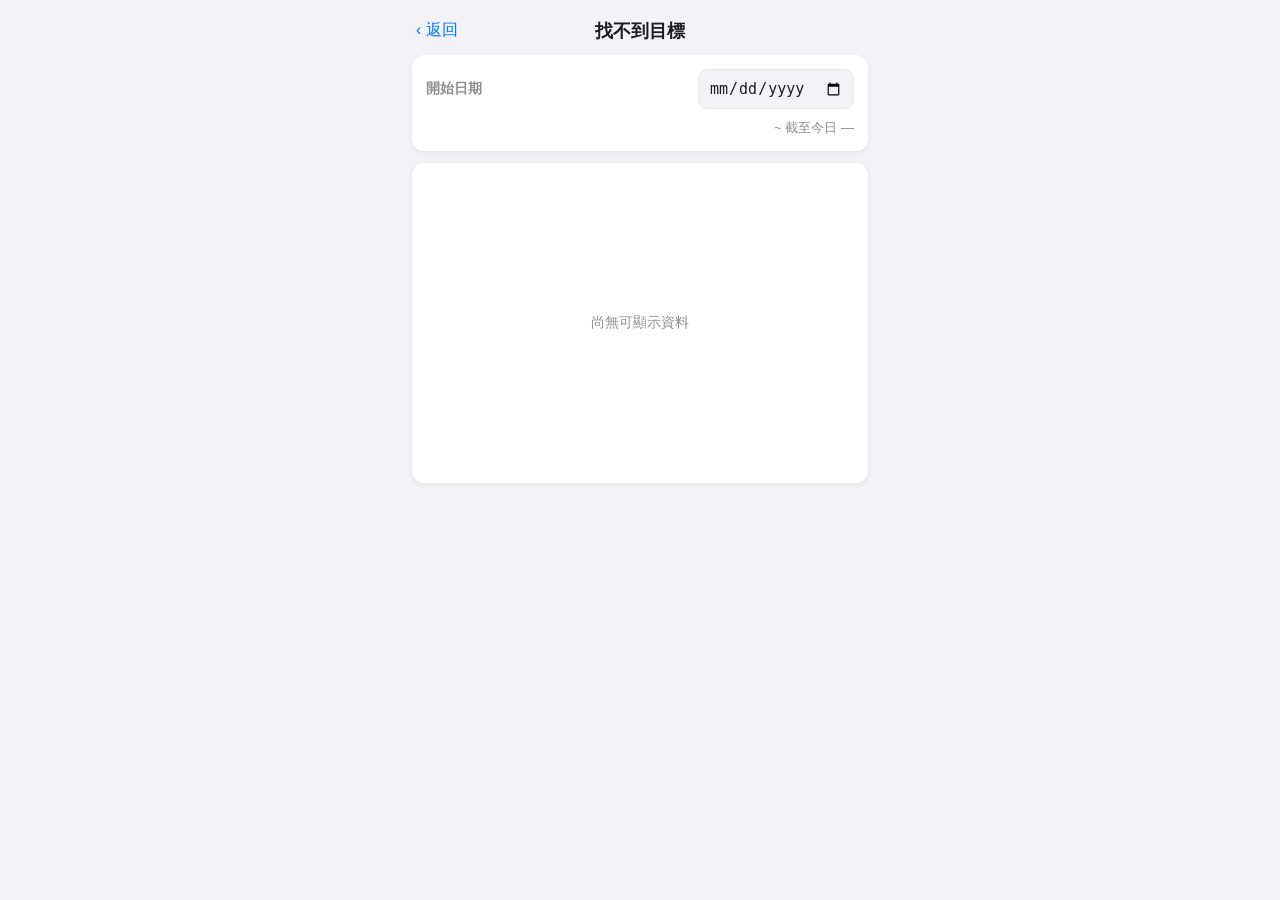
<file: trend.html>
<!DOCTYPE html>
<html lang="zh-Hant">
<head>
  <meta charset="utf-8">
  <title>目標趨勢</title>
  <link rel="stylesheet" href="style.css">
  <link rel="stylesheet" href="trend.css">
  <link rel="manifest" href="manifest.json">
  <meta name="viewport" content="width=device-width, initial-scale=1.0, maximum-scale=1.0, user-scalable=no">
  <meta name="apple-mobile-web-app-capable" content="yes">
  <meta name="apple-mobile-web-app-status-bar-style" content="default">
  <meta name="apple-mobile-web-app-title" content="資產管理">
  <link rel="apple-touch-icon" href="icons/icon-192.png">
  <meta name="theme-color" content="#007aff">
</head>
<body>
  <div class="trend-page">
    <div class="trend-topbar">
      <button class="trend-back-btn" onclick="goBackToGoals()">‹ 返回</button>
      <div class="trend-title" id="trendTitle">目標趨勢</div>
      <div class="trend-spacer"></div>
    </div>

    <div class="trend-range-card">
      <div class="trend-range-row">
        <label class="trend-date-label" for="trendStartDate">開始日期</label>
        <input id="trendStartDate" class="trend-date-input" type="date">
      </div>
      <div class="trend-end-text">~ 截至今日 <span id="trendTodayText">—</span></div>
    </div>

    <div class="trend-chart-card">
      <canvas id="goalTrendChart"></canvas>
      <div class="trend-empty hidden" id="trendEmptyText">尚無可顯示資料</div>
    </div>
  </div>

  <script src="trend.js"></script>
</body>
</html>
</file>
<file: style.css>
*, *::before, *::after { box-sizing: border-box; margin: 0; padding: 0; }

:root {
  --blue:   #007aff;
  --red:    #ff3b30;
  --green:  #34c759;
  --bg:     #f2f2f7;
  --card:   #ffffff;
  --border: #e5e5ea;
  --text:   #1c1c1e;
  --sub:    #8e8e93;
  --r:      12px;
  --tab-h:  56px;
}

html, body {
  background: var(--bg);
  font-family: -apple-system, BlinkMacSystemFont, "Segoe UI", sans-serif;
  color: var(--text);
  -webkit-text-size-adjust: 100%;
  font-size: 15px;
  height: 100%;
}

.hidden { display: none !important; }

/* ── Page ─────────────────────────────────────────── */
.page {
  max-width: 480px;
  margin: 0 auto;
  padding-bottom: calc(var(--tab-h) + 16px);
  min-height: 100dvh;
}

/* ── TopBar ───────────────────────────────────────── */
.topbar {
  display: flex;
  align-items: center;
  justify-content: space-between;
  padding: 16px 16px 10px;
  position: sticky;
  top: 0;
  background: var(--bg);
  z-index: 20;
}
.topbar-title { font-size: 18px; font-weight: 700; flex: 1; }

.add-btn {
  width: 36px; height: 36px;
  border-radius: 50%; border: none;
  background: var(--blue); color: #fff;
  font-size: 22px; line-height: 34px;
  text-align: center; cursor: pointer; padding: 0;
}

/* ── Status bar ───────────────────────────────────── */
.status-bar {
  display: flex; align-items: center;
  justify-content: space-between;
  padding: 0 14px 8px; gap: 8px;
}
#priceStatusText, #pledgeStatusText {
  font-size: 11px; color: var(--sub); flex: 1;
}
.refresh-btn {
  font-size: 11px; padding: 4px 10px;
  border: 1px solid var(--blue); border-radius: 20px;
  background: transparent; color: var(--blue);
  white-space: nowrap; cursor: pointer;
}

/* ── Main card ────────────────────────────────────── */
.main-card {
  background: var(--card);
  border-radius: var(--r);
  margin: 0 12px;
  overflow: hidden;
  box-shadow: 0 1px 6px rgba(0,0,0,.07);
}

/* ── Table header ─────────────────────────────────── */
.table-header {
  display: grid;
  grid-template-columns: 1fr 56px 90px 24px;
  padding: 8px 12px;
  font-size: 11px; font-weight: 600; color: var(--sub);
  border-bottom: 1px solid var(--border);
  text-transform: uppercase; letter-spacing: .4px;
}
.col-r    { text-align: right; }
.col-chev { text-align: center; }

/* ── Stock row ────────────────────────────────────── */
.stock-row {
  display: grid;
  grid-template-columns: 1fr 56px 90px 24px;
  align-items: center;
  padding: 12px 12px;
  border-bottom: 1px solid var(--border);
  cursor: pointer;
  -webkit-tap-highlight-color: transparent;
}
.stock-row:active { background: #f5f5f7; }

.stock-name-col { display: flex; flex-direction: column; gap: 2px; }
.s-name { font-size: 15px; font-weight: 600; }
.s-code { font-size: 11px; color: var(--sub); }

.col-chev {
  font-size: 18px; color: var(--sub);
  text-align: center;
  transition: transform .2s; display: inline-block;
}
.col-chev.open { transform: rotate(90deg); color: var(--blue); }

/* ── Detail panel ─────────────────────────────────── */
.detail-panel {
  background: #f7f8fa;
  border-bottom: 1px solid var(--border);
  padding: 12px;
}

/* ── Metrics 2×3 ──────────────────────────────────── */
.metrics-grid {
  display: grid;
  grid-template-columns: 1fr 1fr;
  gap: 1px; background: var(--border);
  border-radius: 10px; overflow: hidden;
  margin-bottom: 12px;
}
.metric { background: var(--card); padding: 10px 12px; }
.m-label { font-size: 11px; color: var(--sub); margin-bottom: 3px; }
.m-val   { font-size: 15px; font-weight: 700; }

/* ── Action buttons ───────────────────────────────── */
.detail-actions {
  display: grid;
  grid-template-columns: 1fr 1fr auto;
  gap: 8px; margin-bottom: 14px;
}
.buy-btn, .sell-btn, .del-btn {
  border: none; border-radius: 10px;
  padding: 10px 8px; font-size: 14px;
  font-weight: 600; cursor: pointer;
}
.buy-btn  { background: #fff0f0; color: var(--red); }
.sell-btn { background: #f0fff4; color: var(--green); }
.del-btn  { background: #f2f2f7; color: var(--sub); padding: 10px 14px; }

/* ── Transaction list ─────────────────────────────── */
.tx-section { }
.tx-title { font-size: 12px; font-weight: 600; color: var(--sub); margin-bottom: 8px; }
.tx-row {
  background: var(--card); border-radius: 8px;
  padding: 8px 10px; margin-bottom: 6px;
}
.tx-main { display: flex; align-items: center; gap: 6px; }
.tx-type { font-weight: 700; font-size: 13px; min-width: 54px; }
.tx-qty  { font-size: 13px; }
.tx-amt  { margin-left: auto; font-size: 13px; font-weight: 600; }
.tx-date { font-size: 11px; color: var(--sub); margin-top: 3px; }
.loading-tip { font-size: 12px; color: var(--sub); padding: 4px; }

.tx-actions { display: flex; gap: 4px; }
.tx-edit-btn, .tx-del-btn {
  font-size: 11px; padding: 3px 8px;
  border-radius: 6px; border: none;
  cursor: pointer; font-weight: 600;
}
.tx-edit-btn { background: #e8f0ff; color: var(--blue); }
.tx-del-btn  { background: #fff0f0; color: var(--red); }

/* ── Summary ──────────────────────────────────────── */
.summary-block {
  border-top: 2px solid var(--border);
  padding: 10px 14px; background: #fafafa;
}
.summary-row {
  display: flex; align-items: center;
  gap: 6px; padding: 3px 0;
  font-size: 13px; flex-wrap: wrap;
}
.sum-label { color: var(--sub); }
.sum-val   { font-weight: 700; color: var(--text); }
.sep       { color: var(--border); }

/* ── Colors ───────────────────────────────────────── */
.pos { color: var(--red); }   /* 台股紅漲 */
.neg { color: var(--green); } /* 台股綠跌 */

/* ── Empty ────────────────────────────────────────── */
.empty-tip {
  text-align: center; color: var(--sub);
  padding: 28px 16px; font-size: 14px;
  line-height: 1.7;
}

/* ── TAB BAR ──────────────────────────────────────── */
.tab-bar {
  position: fixed;
  bottom: 0; left: 0; right: 0;
  height: var(--tab-h);
  background: rgba(255,255,255,.92);
  -webkit-backdrop-filter: blur(12px);
  backdrop-filter: blur(12px);
  border-top: 1px solid var(--border);
  display: flex;
  z-index: 50;
  max-width: 480px;
  margin: 0 auto;
}
.tab {
  flex: 1; display: flex;
  flex-direction: column;
  align-items: center;
  justify-content: center;
  gap: 3px;
  border: none; background: transparent;
  color: var(--sub);
  font-size: 10px; font-weight: 500;
  cursor: pointer; padding: 6px 0;
  -webkit-tap-highlight-color: transparent;
}
.tab svg {
  width: 22px; height: 22px;
  stroke: currentColor;
}
.tab.active { color: var(--blue); }
.tab span   { font-size: 10px; }

/* ── Modals ───────────────────────────────────────── */
.modal-overlay {
  position: fixed; inset: 0;
  background: rgba(0,0,0,.4);
  z-index: 100; display: flex;
  align-items: flex-end;
}
.modal {
  background: var(--card);
  border-radius: var(--r) var(--r) 0 0;
  padding: 0 16px 36px;
  width: 100%; max-width: 480px;
  margin: 0 auto;
}
.modal-header {
  display: flex; align-items: center;
  justify-content: space-between;
  padding: 18px 0 14px;
  font-size: 17px; font-weight: 700;
}
.close-btn {
  width: 30px; height: 30px;
  border-radius: 50%; border: none;
  background: var(--border); color: var(--sub);
  font-size: 14px; cursor: pointer;
  line-height: 30px; text-align: center; padding: 0;
}
.modal input {
  display: block; width: 100%;
  padding: 13px 14px; margin: 8px 0;
  border: 1px solid var(--border);
  border-radius: 10px; font-size: 16px;
  background: var(--bg); color: var(--text);
  outline: none; -webkit-appearance: none;
}
.modal input:focus { border-color: var(--blue); background: #fff; }
.primary-btn {
  display: block; width: 100%;
  padding: 14px; margin-top: 14px;
  border: none; border-radius: 10px;
  background: var(--blue); color: #fff;
  font-size: 16px; font-weight: 600; cursor: pointer;
}
.trade-hint { font-size: 12px; color: var(--sub); margin: 4px 2px; }

/* ── Autocomplete ─────────────────────────────────── */
.autocomplete-wrap { position: relative; }
.suggest-list {
  display: none; position: absolute;
  left: 0; right: 0; top: calc(100% - 6px);
  background: var(--card);
  border: 1px solid var(--border); border-top: none;
  border-radius: 0 0 10px 10px;
  max-height: 210px; overflow-y: auto;
  z-index: 200;
  box-shadow: 0 8px 20px rgba(0,0,0,.12);
}
.suggest-item {
  display: flex; justify-content: space-between;
  padding: 10px 14px; font-size: 14px;
  border-bottom: 1px solid var(--border); cursor: pointer;
}
.suggest-item:last-child { border-bottom: none; }
.suggest-item:active { background: var(--bg); }
.suggest-price { color: var(--blue); font-weight: 600; }

/* ══ 餘額頁 ═══════════════════════════════════════════════ */

/* 淨資產卡片 */
.nw-card {
  background: linear-gradient(135deg, #007aff, #5856d6);
  color: white;
  border-radius: var(--r);
  margin: 0 12px 12px;
  padding: 20px 20px 22px;
  box-shadow: 0 2px 12px rgba(0,122,255,.25);
}
.nw-label { font-size: 13px; opacity: .85; margin-bottom: 6px; }
.nw-value { font-size: 34px; font-weight: 700; }
.nw-value.neg { color: #ffd0ce; }

/* 帳戶列表 */
.acc-row {
  display: flex; align-items: center;
  justify-content: space-between;
  padding: 14px 14px;
  border-bottom: 1px solid var(--border);
  cursor: pointer;
  -webkit-tap-highlight-color: transparent;
}
.acc-row:last-child { border-bottom: none; }
.acc-row:active { background: #f5f5f7; }
.readonly-row { cursor: default; opacity: .75; }
.readonly-row:active { background: transparent; }

.acc-name { font-size: 15px; font-weight: 500; }
.acc-bal  { font-size: 15px; font-weight: 700; }
.acc-bal.neg { color: var(--green); }  /* 負債用綠色（欠債） */

.ro-tag {
  font-size: 10px; background: #e5e5ea;
  color: var(--sub); border-radius: 4px;
  padding: 1px 5px; margin-left: 4px;
}

/* 記帳按鈕（topbar） */
.ghost-btn-sm {
  font-size: 13px; padding: 5px 12px;
  border: 1px solid var(--blue); border-radius: 8px;
  background: transparent; color: var(--blue); cursor: pointer;
}

/* ══ 帳戶明細 Overlay ═══════════════════════════════════════ */
.overlay {
  position: fixed; inset: 0;
  background: var(--bg);
  z-index: 90;
  display: flex; flex-direction: column;
  max-width: 480px; margin: 0 auto;
}
.overlay-topbar {
  display: flex; align-items: center;
  justify-content: space-between;
  padding: 14px 16px;
  background: rgba(255,255,255,.92);
  -webkit-backdrop-filter: blur(12px);
  backdrop-filter: blur(12px);
  border-bottom: 1px solid var(--border);
  flex-shrink: 0;
}
.back-btn {
  background: none; border: none;
  color: var(--blue); font-size: 16px;
  font-weight: 500; padding: 4px 0;
  cursor: pointer; min-width: 60px;
}
.danger-text-btn {
  background: none; border: none;
  color: var(--red); font-size: 14px;
  font-weight: 500; padding: 4px 0;
  cursor: pointer; min-width: 40px;
  text-align: right;
}
.overlay-body {
  flex: 1; overflow-y: auto;
  padding: 16px 12px;
  padding-bottom: calc(var(--tab-h) + 16px);
}

/* 帳戶餘額大字 */
.acc-balance-header { text-align: center; padding: 16px 0 20px; }
.acc-balance-val {
  font-size: 38px; font-weight: 700; color: var(--text);
}
.acc-balance-val.neg { color: var(--green); }

/* 操作按鈕列 */
.acc-action-row {
  display: grid;
  grid-template-columns: 1fr 1fr;
  gap: 10px;
  margin-bottom: 20px;
}
.acc-action-btn {
  border: none; border-radius: 10px;
  padding: 12px 0; font-size: 15px;
  font-weight: 600; cursor: pointer;
  background: #eef3ff; color: var(--blue);
}

/* 標籤 */
.section-label {
  font-size: 12px; font-weight: 600;
  color: var(--sub); margin-bottom: 8px;
  text-transform: uppercase; letter-spacing: .4px;
}

/* ══ Modal 擴充 ═════════════════════════════════════════════ */

/* 類型選擇器 */
.type-selector {
  display: flex; gap: 8px; margin: 8px 0;
}
.type-btn {
  flex: 1; padding: 10px 0; border: 1px solid var(--border);
  border-radius: 10px; background: var(--bg);
  color: var(--sub); font-size: 14px; font-weight: 600;
  cursor: pointer;
}
.type-btn.active {
  background: var(--blue); color: white; border-color: var(--blue);
}

/* Select 下拉 */
.modal-select {
  display: block; width: 100%;
  padding: 13px 14px; margin: 8px 0;
  border: 1px solid var(--border);
  border-radius: 10px; font-size: 16px;
  background: var(--bg); color: var(--text);
  outline: none; -webkit-appearance: none;
  background-image: url("data:image/svg+xml,%3Csvg xmlns='http://www.w3.org/2000/svg' viewBox='0 0 24 24' fill='none' stroke='%238e8e93' stroke-width='2'%3E%3Cpolyline points='6 9 12 15 18 9'/%3E%3C/svg%3E");
  background-repeat: no-repeat;
  background-position: right 12px center;
  background-size: 18px;
  padding-right: 36px;
}
.modal-select:focus { border-color: var(--blue); }

.money-input-row {
  display: flex;
  gap: 8px;
  align-items: center;
}

.money-input-row input {
  flex: 1;
}

.minus-toggle-btn {
  width: 46px;
  height: 46px;
  border: none;
  border-radius: 10px;
  background: var(--border);
  color: var(--text);
  font-size: 22px;
  font-weight: 700;
}

.edit-mode-row {
  display: grid;
  grid-template-columns: 36px 1fr 36px;
  gap: 8px;
  align-items: center;
}

.acc-delete-btn {
  width: 26px;
  height: 26px;
  border: none;
  border-radius: 50%;
  background: var(--red);
  color: white;
  font-size: 14px;
  font-weight: 700;
}

.drag-handle {
  text-align: center;
  color: var(--sub);
  font-size: 22px;
  font-weight: 700;
}

.edit-mode-row {
  display: grid;
  grid-template-columns: 36px 1fr 36px;
  gap: 8px;
  align-items: center;
}

.acc-edit-main {
  display: flex;
  align-items: center;
  justify-content: space-between;
  gap: 12px;
  min-width: 0;
}

.edit-mode-row.dragging {
  opacity: .45;
}

.drag-handle {
  touch-action: none;
  user-select: none;
  -webkit-user-select: none;
}

.edit-mode-row.dragging {
  opacity: .45;
  background: #f2f2f7;
}

.edit-mode-row,
.edit-mode-row * {
  user-select: none;
  -webkit-user-select: none;
  -webkit-touch-callout: none;
}

.drag-handle {
  touch-action: none;
  user-select: none;
  -webkit-user-select: none;
  -webkit-touch-callout: none;
}

.drag-handle {
  border: none;
  background: transparent;
  color: var(--sub);
  font-size: 22px;
  font-weight: 700;
  cursor: grab;
  touch-action: none;
}

.stock-edit-row {
  grid-template-columns: 36px 1fr 56px 90px 36px;
}

.stock-edit-item.dragging {
  opacity: .45;
  background: #f2f2f7;
}

.stock-edit-row .drag-handle {
  border: none;
  background: transparent;
  color: var(--sub);
  font-size: 22px;
  font-weight: 700;
  cursor: grab;
  touch-action: none;
  user-select: none;
  -webkit-user-select: none;
  -webkit-touch-callout: none;
}

.stock-edit-row,
.stock-edit-row * {
  user-select: none;
  -webkit-user-select: none;
  -webkit-touch-callout: none;
}

.goal-row {
  display: grid;
  grid-template-columns: 1fr auto;
  gap: 12px;
  align-items: center;
  padding: 14px;
  border-bottom: 1px solid var(--border);
  cursor: pointer;
}

.goal-row:last-child {
  border-bottom: none;
}

.goal-name {
  font-size: 15px;
  font-weight: 600;
}

.goal-values {
  text-align: right;
  font-size: 14px;
  font-weight: 700;
  line-height: 1.5;
}

.goal-target {
  color: var(--sub);
  font-weight: 600;
}

.goal-current-box {
  background: var(--bg);
  border-radius: 10px;
  padding: 12px 14px;
  margin: 10px 0 14px;
}

.goal-current-label {
  font-size: 12px;
  color: var(--sub);
  margin-bottom: 4px;
}

.goal-current-value {
  font-size: 22px;
  font-weight: 700;
}

.goal-source-row {
  display: grid;
  grid-template-columns: 28px 1fr auto;
  align-items: center;
  gap: 8px;
  padding: 10px 0;
  border-bottom: 1px solid var(--border);
  font-size: 14px;
}

.goal-source-row:last-child {
  border-bottom: none;
}

.goal-source-row input {
  width: 18px;
  height: 18px;
}

.goal-source-name {
  font-weight: 500;
}

.goal-source-value {
  font-weight: 700;
}

.danger-full-btn {
  display: block;
  width: 100%;
  padding: 13px;
  margin-top: 10px;
  border: none;
  border-radius: 10px;
  background: #fff0f0;
  color: var(--red);
  font-size: 15px;
  font-weight: 700;
}

.goal-source-row {
  display: grid;
  grid-template-columns: 1fr auto 28px;
  align-items: center;
  gap: 10px;
  padding: 10px 0;           /* 原本12改10 */
  border-bottom: 1px solid var(--border);
  cursor: pointer;
  -webkit-tap-highlight-color: transparent;
}

.goal-check {
  display: flex;
  align-items: center;
  justify-content: center;
  height: 22px;
  line-height: 1;
  font-size: 20px;
  font-weight: 700;
  color: var(--blue);
}

/* ══ 目標進度圖示 ═════════════════════════════════════ */

.goal-row{
    display:flex;
    align-items:center;
    gap:14px;
    padding:12px 14px;
}

.goal-main{
    flex:1;
    display:flex;
    align-items:center;
    min-width:0;
}

.goal-name{
    font-size:17px;
    font-weight:700;
    white-space:nowrap;
    overflow:hidden;
    text-overflow:ellipsis;
}

.goal-values{
    text-align:right;
    line-height:1.25;
}

.goal-values div:first-child{
    font-weight:700;
    font-size:18px;
}

.goal-target{
    font-size:15px;
    color:var(--sub);
}

/* ===== 目標圖示 ===== */

.goal-icon{
    position:relative;
    width:44px;
    height:44px;
    flex-shrink:0;
}

.goal-ring{
    position:absolute;
    inset:0;
    border-radius:50%;

    background:
        conic-gradient(
            var(--green) calc(var(--p) * 360deg),
            #e5e5ea 0
        );
}

.goal-ring::after{
    content:"";
    position:absolute;
    inset:4px;
    background:white;
    border-radius:50%;
}

.goal-icon img{
    position:absolute;
    left:50%;
    top:50%;

    width:26px;
    height:26px;

    transform:translate(-50%,-50%);
    z-index:2;
}

.goal-done{
    margin-left:6px;
    font-size:16px;
}

.goal-item{
    position:relative;
    overflow:hidden;
    border-bottom:1px solid #ececf1;
}

.goal-item:last-child{
    border-bottom:none;
}

.goal-row{
    position:relative;
    background:#fff;
    transition:transform .25s;
    z-index:2;
}

.goal-edit-btn{
    position:absolute;
    top:0;
    right:0;
    width:78px;
    height:100%;

    display:flex;
    justify-content:center;
    align-items:center;

    background:#007aff;
    color:#fff;
    font-size:15px;
    font-weight:600;
}

.goal-item{
    overflow:hidden;
    border-bottom:1px solid var(--border);
}

.goal-item:last-child{
    border-bottom:none;
}

.goal-row{
    display:flex;
    align-items:center;
    gap:14px;
    padding:12px 14px;
    background:var(--card);
    cursor:pointer;
    -webkit-tap-highlight-color:transparent;
}

.goal-left{
    flex:1;
    min-width:0;
    display:flex;
    align-items:center;
    gap:14px;
}

.goal-main{
    flex:1;
    min-width:0;
    display:flex;
    align-items:center;
    height:44px;
}

.goal-name{
    font-size:17px;
    font-weight:700;
    white-space:nowrap;
    overflow:hidden;
    text-overflow:ellipsis;
}

.goal-right-wrap{
    position:relative;
    width:120px;
    height:44px;
    flex-shrink:0;
    overflow:hidden;
}

.goal-right-swipe{
    position:absolute;
    left:0;
    top:0;
    width:120px;
    height:44px;

    display:flex;
    align-items:center;
    justify-content:flex-end;

    background:var(--card);
    z-index:2;

    transition:transform .22s ease;
    touch-action:pan-y;
}

.goal-values{
    text-align:right;
    line-height:1.25;
}

.goal-values div:first-child{
    font-weight:700;
    font-size:18px;
}

.goal-target{
    font-size:15px;
    color:var(--sub);
}

.goal-edit-btn{
    position:absolute;
    right:0;
    top:0;
    width:72px;
    height:44px;

    border:none;
    background:var(--blue);
    color:white;
    font-size:15px;
    font-weight:700;
}

.settings-card{
    padding:14px;
}

.settings-row{
    margin-bottom:14px;
}

.settings-row label{
    display:block;
    font-size:13px;
    font-weight:600;
    color:var(--sub);
    margin-bottom:6px;
}

.settings-row input{
    width:100%;
    padding:13px 14px;
    border:1px solid var(--border);
    border-radius:10px;
    background:var(--bg);
    font-size:16px;
    color:var(--text);
    outline:none;
}

.settings-row input:focus{
    border-color:var(--blue);
    background:#fff;
}

.settings-action-btn{
    width:100%;
    padding:13px;
    margin-top:10px;
    border:1px solid var(--blue);
    border-radius:10px;
    background:#fff;
    color:var(--blue);
    font-size:15px;
    font-weight:700;
}

.settings-danger-btn{
    width:100%;
    padding:13px;
    margin-top:10px;
    border:none;
    border-radius:10px;
    background:#fff0f0;
    color:var(--red);
    font-size:15px;
    font-weight:700;
}

.settings-status{
    margin-top:12px;
    font-size:13px;
    color:var(--sub);
    line-height:1.5;
}

.settings-info{
    margin-top:16px;
    padding:12px;
    border-radius:10px;
    background:#f7f7f7;
}

.settings-info span{
    font-size:12px;
    color:#8e8e93;
}

#github-last-backup{
    margin-top:4px;
    font-size:16px;
    font-weight:600;
}

.settings-switch-row{
    display:flex;
    align-items:center;
    justify-content:space-between;
    gap:12px;
}

.settings-switch-title{
    font-size:16px;
    font-weight:700;
}

.settings-switch-sub{
    margin-top:3px;
    font-size:12px;
    color:var(--sub);
}

.ios-switch{
    position:relative;
    width:52px;
    height:32px;
    flex-shrink:0;
}

.ios-switch input{
    display:none;
}

.ios-switch span{
    position:absolute;
    inset:0;
    border-radius:999px;
    background:#d1d1d6;
    transition:.2s;
}

.ios-switch span::before{
    content:"";
    position:absolute;
    width:28px;
    height:28px;
    left:2px;
    top:2px;
    border-radius:50%;
    background:#fff;
    box-shadow:0 1px 4px rgba(0,0,0,.25);
    transition:.2s;
}

.ios-switch input:checked + span{
    background:var(--green);
}

.ios-switch input:checked + span::before{
    transform:translateX(20px);
}

.auto-backup-box{
    margin-top:14px;
}

.auto-days-row{
    margin-top:14px;
    margin-bottom:0;
}

.auto-days-input{
    display:flex;
    align-items:center;
    gap:8px;
    font-size:15px;
}

.auto-days-input input{
    width:72px;
    padding:10px;
    text-align:center;
}

/* 分類 Header */
.acc-group-title {
  display: flex;
  align-items: center;
  justify-content: space-between;

  padding: 12px 16px;
  background: #eef3ff;
  border-top: 1px solid var(--border);
  border-bottom: 1px solid var(--border);

  font-size: 14px;
  font-weight: 700;
  color: #374151;
}

.acc-group-title:first-child {
  border-top: none;
}

.acc-group-title span:last-child {
  font-size: 16px;
  font-weight: 800;
}

/* 明細改成上下排列 */
.acc-row-stack {
  display: block;
  padding: 14px 16px;
}

.acc-row-stack .acc-name {
  font-size: 16px;
  font-weight: 500;
  margin-bottom: 7px;
}

.acc-row-stack .acc-bal {
  display: block;
  font-size: 17px;
  font-weight: 800;
  text-align: left;
}

/* 明細分隔線 */
.acc-row-stack {
  border-bottom: 1px solid var(--border);
}

/* 負數維持綠色 */
.acc-row-stack .acc-bal.neg,
.acc-group-title .neg {
  color: var(--green);
}

.acc-group-title{
    padding:10px 16px;
    font-size:14px;
    font-weight:700;
}

.acc-group-title span:last-child{
    font-size:15px;
    font-weight:700;
}

.acc-row-stack{
    padding:10px 16px;
}

.acc-row-stack .acc-name{
    font-size:16px;
    font-weight:600;
    margin-bottom:2px;
}

.acc-row-stack .acc-bal{
    font-size:15px;
    font-weight:600;
}

.acc-group-link{
  border:0;
  background:transparent;
  padding:0;
  margin:0;
  font:inherit;
  font-size:15px;
  font-weight:700;
  color:inherit;
  cursor:pointer;
}

.acc-group-link:active{
  opacity:.55;
}

/* 股票總覽 Overlay 要讓底部 Tab 可以顯示 */
#overlay-totalStock{
  bottom:72px;
  z-index:900;
}

.tab-bar{
  z-index:1000;
}

.stock-subtabs {
  display: flex;
  gap: 8px;
  padding: 0 14px 10px;
}

.stock-subtab {
  flex: 1;
  border: none;
  border-radius: 999px;
  padding: 8px 0;
  background: transparent;
  color: var(--sub);
  font-size: 14px;
  font-weight: 700;
}

.stock-subtab.active {
  background: var(--card);
  color: var(--blue);
  box-shadow: 0 1px 6px rgba(0,0,0,.07);
}
</file>
<file: trend.css>
.trend-page {
  max-width: 480px;
  min-height: 100dvh;
  margin: 0 auto;
  background: var(--bg);
  padding-bottom: 20px;
}

.trend-topbar {
  position: sticky;
  top: 0;
  z-index: 20;
  display: grid;
  grid-template-columns: 72px 1fr 72px;
  align-items: center;
  padding: 16px 16px 10px;
  background: var(--bg);
}

.trend-back-btn {
  border: none;
  background: transparent;
  color: var(--blue);
  font-size: 16px;
  font-weight: 500;
  text-align: left;
  padding: 4px 0;
  cursor: pointer;
}

.trend-title {
  text-align: center;
  font-size: 18px;
  font-weight: 700;
  overflow: hidden;
  white-space: nowrap;
  text-overflow: ellipsis;
}

.trend-spacer {
  width: 72px;
}

.trend-range-card,
.trend-chart-card {
  margin: 0 12px 12px;
  background: var(--card);
  border-radius: var(--r);
  box-shadow: 0 1px 6px rgba(0,0,0,.07);
}

.trend-range-card {
  padding: 14px;
}

.trend-range-row {
  display: flex;
  align-items: center;
  justify-content: space-between;
  gap: 12px;
}

.trend-date-label {
  font-size: 14px;
  color: var(--sub);
  font-weight: 600;
}

.trend-date-input {
  border: 1px solid var(--border);
  border-radius: 10px;
  background: var(--bg);
  color: var(--text);
  padding: 9px 10px;
  font-size: 15px;
  outline: none;
  -webkit-appearance: none;
}

.trend-date-input:focus {
  border-color: var(--blue);
  background: #fff;
}

.trend-end-text {
  margin-top: 10px;
  text-align: right;
  font-size: 13px;
  color: var(--sub);
}

.trend-chart-card {
  position: relative;
  padding: 12px 8px 8px;
  min-height: 320px;
}

#goalTrendChart {
  display: block;
  width: 100%;
  height: 300px;
}

.trend-empty {
  position: absolute;
  inset: 0;
  display: flex;
  align-items: center;
  justify-content: center;
  color: var(--sub);
  font-size: 14px;
  pointer-events: none;
}
</file>
